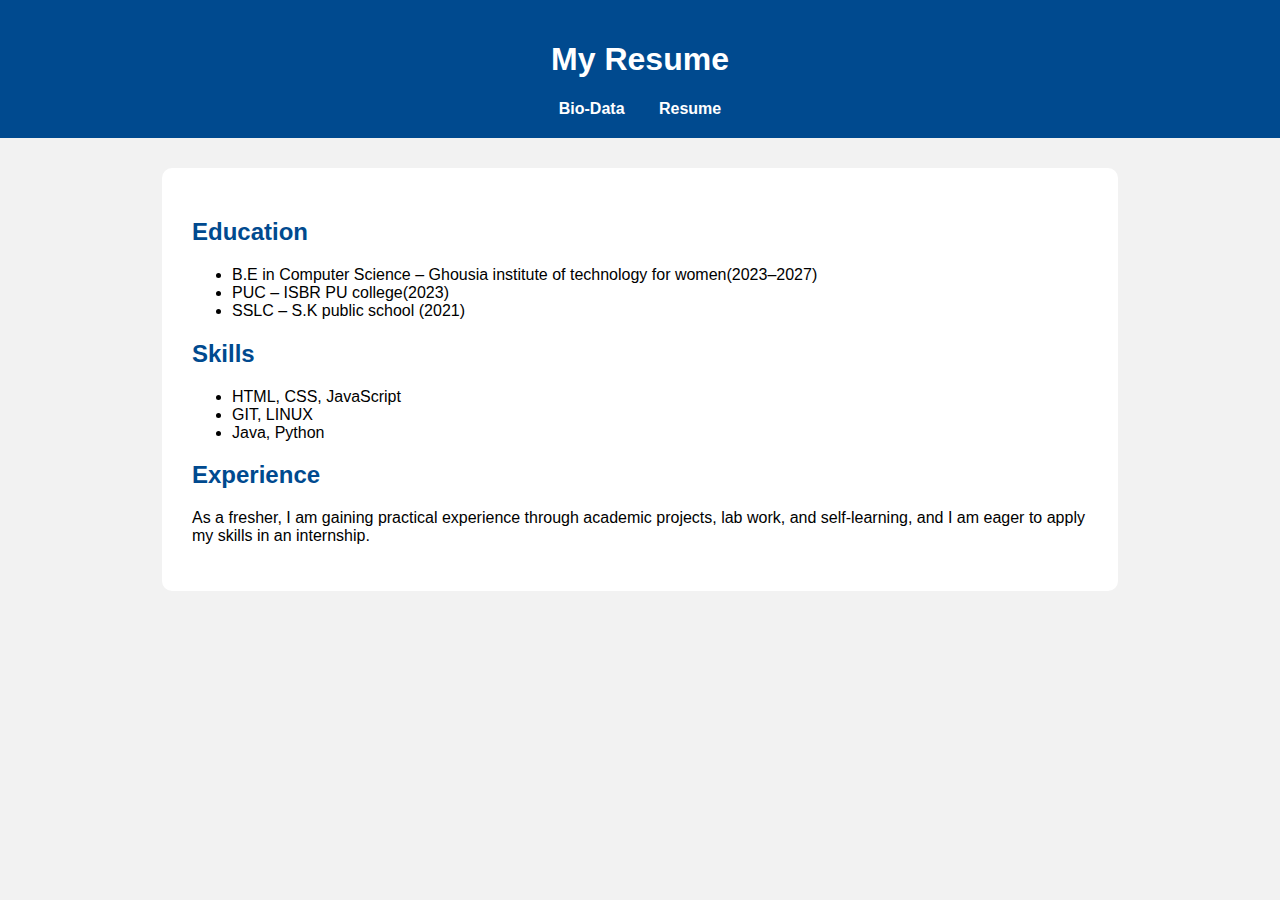
<file: resume.html>
<!DOCTYPE html>
<html lang="en">
<head>
    <meta charset="UTF-8">
    <meta name="viewport" content="width=device-width, initial-scale=1.0">
    <title>Resume</title>
    <link rel="stylesheet" href="style.css">
</head>
<body>

    <header>
        <h1>My Resume</h1>
        <nav>
            <a href="index.html">Bio-Data</a>
            <a href="resume.html">Resume</a>
        </nav>
    </header>

    <section class="resume-section">
        <h2>Education</h2>
        <ul>
            <li>B.E in Computer Science – Ghousia institute of technology for women(2023–2027)</li>
            <li>PUC – ISBR PU college(2023)</li>
            <li>SSLC – S.K public school (2021)</li>
        </ul>

        <h2>Skills</h2>
        <ul>
            <li>HTML, CSS, JavaScript</li>
            <li>GIT, LINUX</li>
            <li>Java, Python</li>
        </ul>

        <h2>Experience</h2>
        <p>As a fresher, I am gaining practical experience through academic projects, lab work, and self-learning, and I am eager to apply my skills in an internship.</p>

    </section>
</body>
</html>
</file>
<file: style.css>
body {
    margin: 0;
    font-family: Arial, sans-serif;
    background: #f2f2f2;
}

header {
    background: #004a8f;
    color: white;
    padding: 20px;
    text-align: center;
}

nav a {
    color: white;
    margin: 0 15px;
    text-decoration: none;
    font-weight: bold;
}

nav a:hover {
    text-decoration: underline;
}

.bio-container {
    display: flex;
    justify-content: center;
    padding: 40px;
}

.profile-img {
    width: 180px;
    height: 180px;
    border-radius: 50%;
    margin-right: 40px;
}

.bio-details {
    max-width: 500px;
}

.resume-section {
    width: 70%;
    margin: auto;
    background: white;
    padding: 30px;
    border-radius: 10px;
    margin-top: 30px;
}

h2 {
    color: #004a8f;
}
</file>
